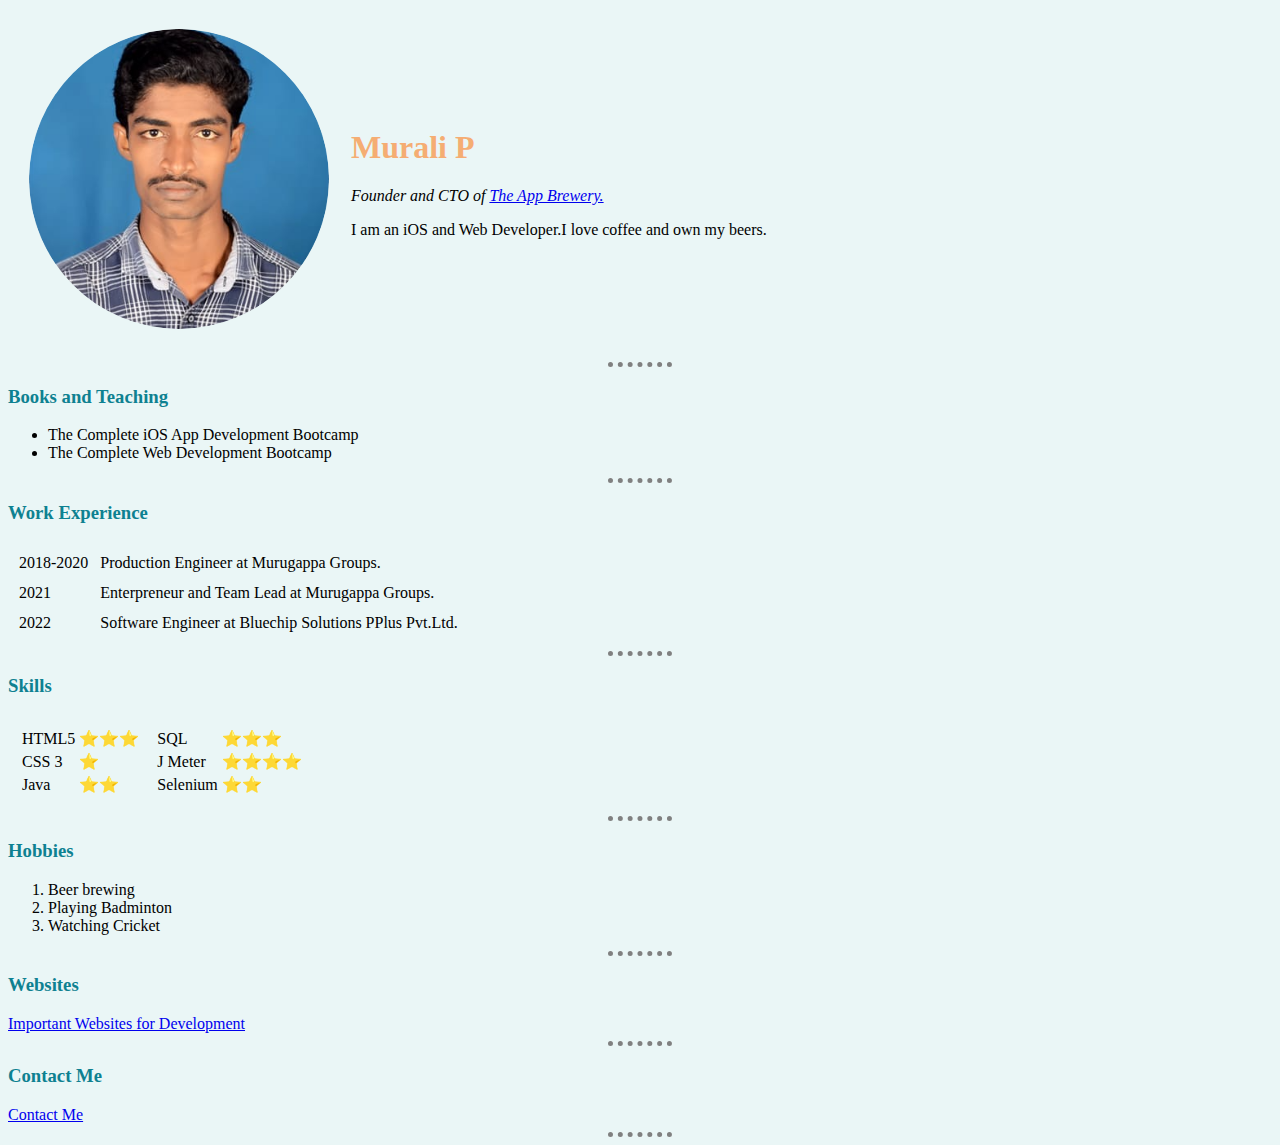
<file: index.html>
<!DOCTYPE html>

<head>
    <meta charset="UTF-8">
    <title>💚 Murali's Personal Site</title>
    <link rel="stylesheet" href="css/styles.css">
    <style>
        img {
            border-radius: 50%;
        }
    </style>

</head>

<body>
    <table cellspacing="20">
        <tr>
            <td><img src="images/murali photo-modified.png" alt="Murali Pic" width="300" height="300"></td>
            <td>
                <h1>Murali P</h1>
                <p><em>Founder and CTO of <a href="https://appbrewery.com/">The App Brewery.</a> <strong></strong></em>
                </p>
                <p>I am an iOS and Web Developer.I love coffee and own my beers.</p>
            </td>
        </tr>

    </table>
    <hr>
    <h3>Books and Teaching</h3>
    <ul>
        <li>The Complete iOS App Development Bootcamp </li>
        <li>The Complete Web Development Bootcamp</li>
    </ul>
    <hr>
    <h3>Work Experience</h3>
    <table cellspacing="10">
        <tr>
            <td>2018-2020</td>
            <td>Production Engineer at Murugappa Groups.</td>
        </tr>
        <tr>
            <td>2021</td>
            <td>Enterpreneur and Team Lead at Murugappa Groups.</td>
        </tr>
        <tr>
            <td>2022</td>
            <td>Software Engineer at Bluechip Solutions PPlus Pvt.Ltd.</td>
        </tr>
    </table>
    <hr>
    <h3>Skills</h3>
    <table cellspacing="10">
        <tr>
            <td>
                <table>
                    <tr>
                        <td>HTML5</td>
                        <td>⭐⭐⭐</td>
                    </tr>
                    <tr>
                        <td>CSS 3</td>
                        <td>⭐</td>
                    </tr>
                    <tr>
                        <td>Java</td>
                        <td> ⭐⭐</td>
                    </tr>
                </table>
            </td>
            <td>
                <table>
                    <tr>
                        <td>SQL</td>
                        <td>⭐⭐⭐</td>
                    </tr>
                    <tr>
                        <td>J Meter</td>
                        <td>⭐⭐⭐⭐</td>
                    </tr>
                    <tr>
                        <td>Selenium</td>
                        <td> ⭐⭐</td>
                    </tr>
                </table>
            </td>
        </tr>
    </table>
    <hr>
    <h3>Hobbies</h3>
    <ol>
        <li>Beer brewing</li>
        <li>Playing Badminton</li>
        <li>Watching Cricket</li>
    </ol>
    <hr>
    <h3>Websites</h3>
    <a href="website.html">Important Websites for Development</a>
    <hr>
    <h3>Contact Me</h3>
    <a href="contact-me.html">Contact Me</a>
    <hr>
</body>

</html>
</file>
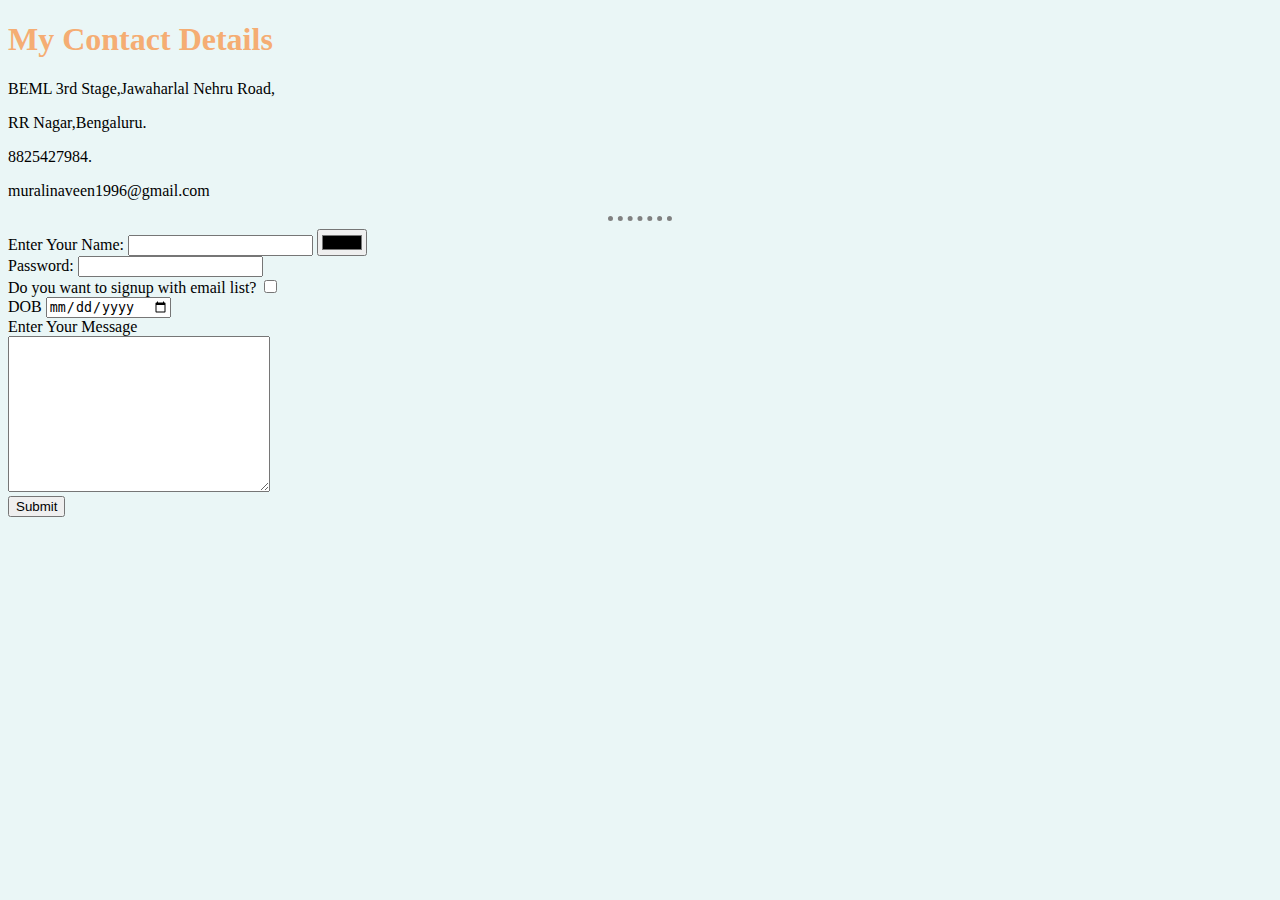
<file: contact-me.html>
<!DOCTYPE html>
<html lang="en">
<head>
    <meta charset="UTF-8">
    <title>Contact Me</title>
    <link rel="stylesheet" href="css/styles.css">
</head>
<body>
    <h1>My Contact Details</h1>
    <p>BEML 3rd Stage,Jawaharlal Nehru Road,</p>
    <p>RR Nagar,Bengaluru.</p>
    <p>8825427984.</p>
    <p>muralinaveen1996@gmail.com</p>
    <hr>

    <form class="" action="mailto:info@londonappbrewey.com" method="post">
        <label> Enter Your Name:</label>
        <input type="text" name="" value="">
        <input type="color" name="" value=""><br>
        <label for="">Password:</label>
        <input type="password"><br>
        <label for="">Do you want to signup with email list?</label>
        <input type="checkbox" name="" value=""><br>
        <label for="">DOB</label>
        <input type="date"><br>
        <label for="">Enter Your Message</label><br>
        <textarea name="name" id="" cols="30" rows="10"></textarea><br>
        <input type="submit" name="">
    </form>


</body>
</html>
</file>
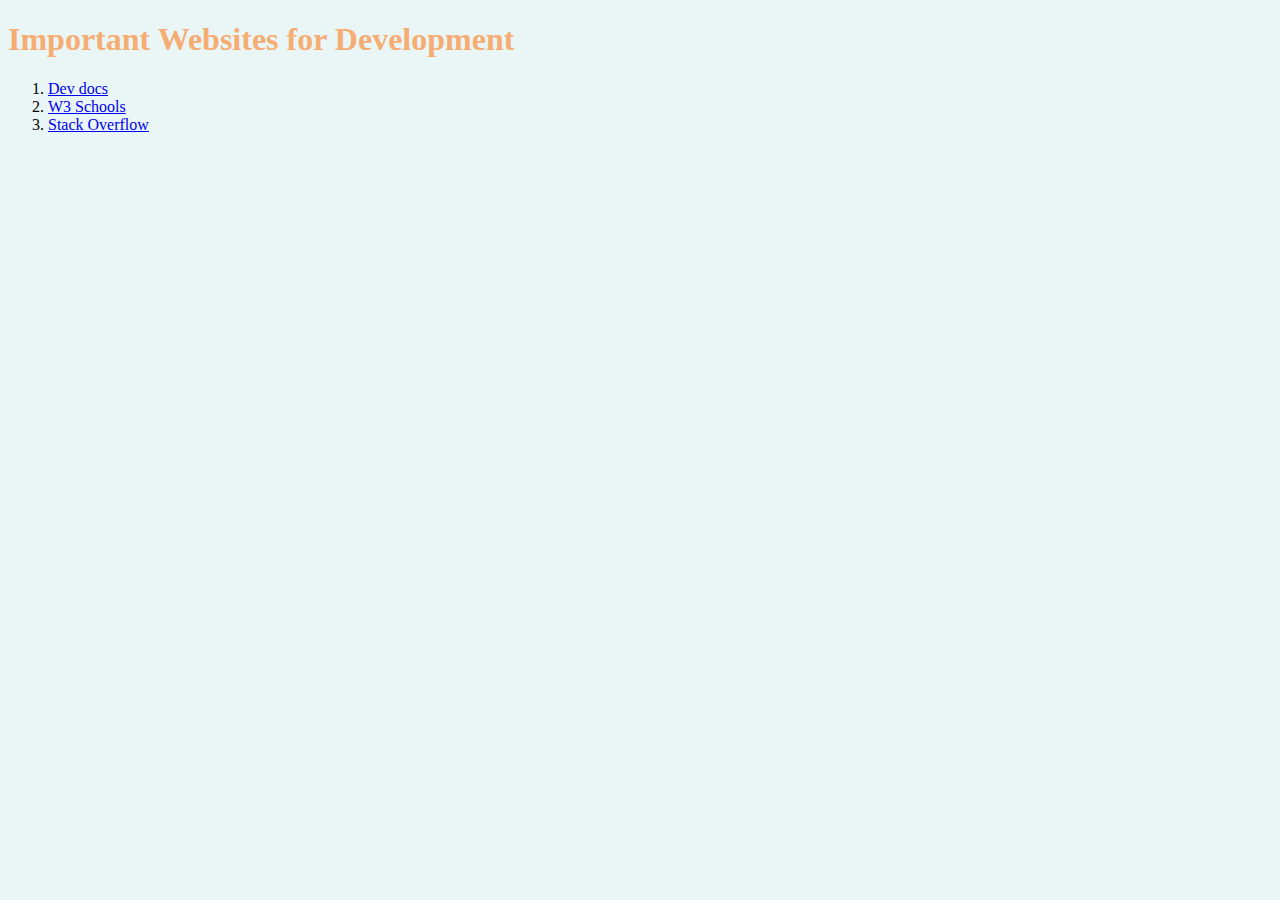
<file: website.html>
<!DOCTYPE html>
<html lang="en">

<head>
    <meta charset="UTF-8">
    <title>Document</title>
    <link rel="stylesheet" href="css/styles.css">
</head>

<body>
    <h1>Important Websites for Development</h1>
    <ol>
        <li><a href="https://devdocs.io/">Dev docs</a></li>
        <li><a href="https://www.w3schools.com/">W3 Schools</a></li>
        <li><a href="https://stackoverflow.com/">Stack Overflow</a></li>
    </ol>
</body>

</html>
</file>
<file: css/styles.css>
body {
    background-color: #EAF6F6;
}
img {
    border-radius: 8px;
  }

hr {

    border-style: none;
    border-top-style: dotted;
    border-color: grey;
    border-width: 5px;
    width: 5%;
}
    h1 {
        color: #f5ad73;
      }
      h3{
        color:rgb(14, 129, 145)
    
      }
</file>
